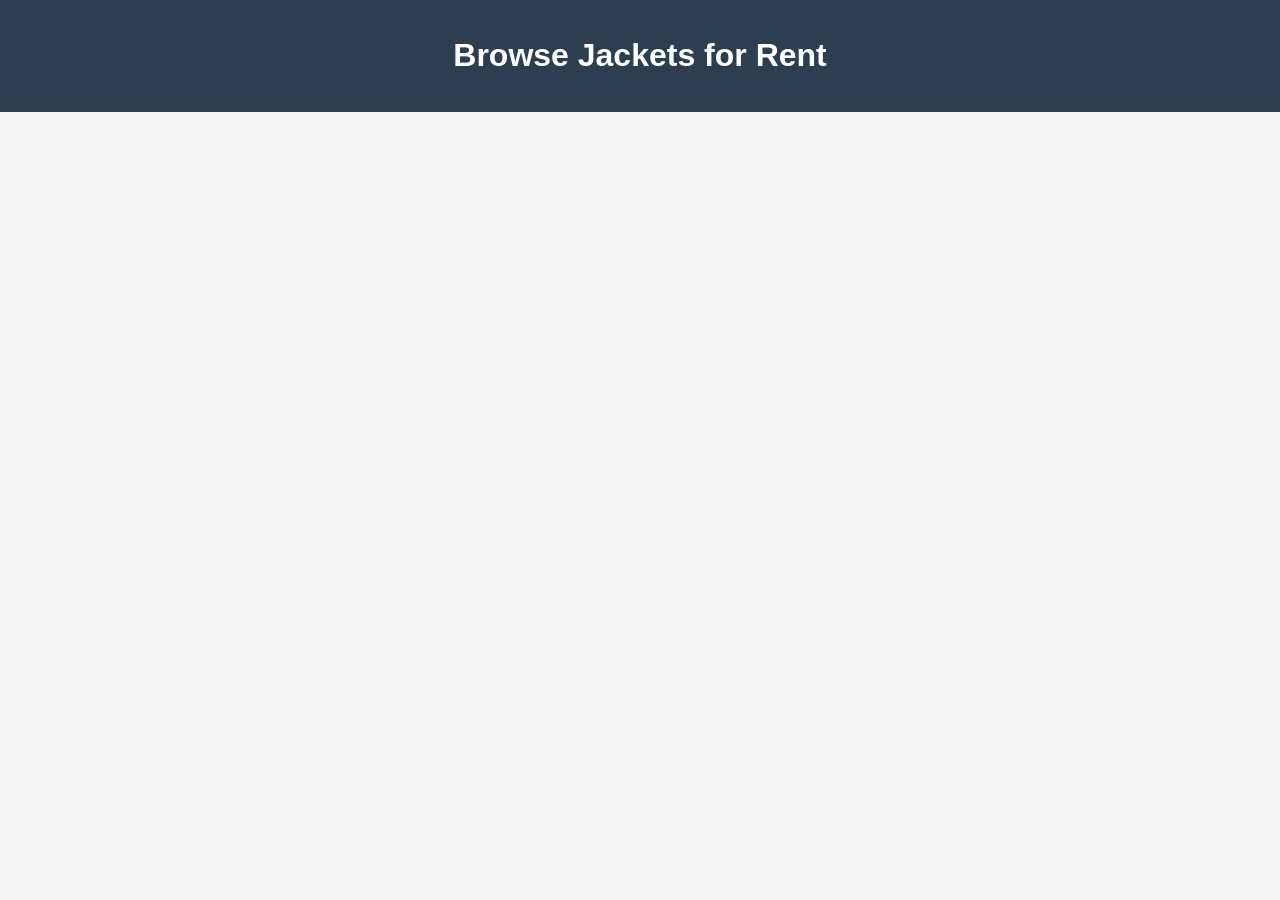
<file: index1.html>
<!DOCTYPE html>
<html lang="en">
<head>
  <meta charset="UTF-8" />
  <meta name="viewport" content="width=device-width, initial-scale=1.0"/>
  <title>Jacket Rental</title>
  <link rel="stylesheet" href="style.css" />
</head>
<body>
  <header>
    <h1>Browse Jackets for Rent</h1>
  </header>
  <main id="jacket-list">
    <!-- Jackets will be loaded here -->
  </main>
  <script src="script.js"></script>
</body>
</html>
</file>
<file: style.css>
body {
  font-family: Arial, sans-serif;
  margin: 0;
  background: #f4f4f4;
}

header {
  background: #2c3e50;
  color: white;
  padding: 1rem;
  text-align: center;
}

.filters {
  display: flex;
  flex-wrap: wrap;
  justify-content: center;
  gap: 1rem;
  padding: 1rem;
  background: #ecf0f1;
}

.filters input,
.filters select {
  padding: 0.5rem;
}

#equipment-list {
  display: flex;
  flex-wrap: wrap;
  justify-content: center;
  padding: 1rem;
}

.item {
  background: white;
  border-radius: 8px;
  width: 250px;
  margin: 1rem;
  padding: 1rem;
  text-align: center;
  box-shadow: 0 2px 5px rgba(0,0,0,0.1);
  cursor: pointer;
  transition: transform 0.2s ease;
}

.item:hover {
  transform: scale(1.02);
}

.item img {
  width: 100%;
  height: auto;
  border-radius: 5px;
}

.item h3 {
  margin: 0.5rem 0;
}

/* Modal styles */
.modal {
  display: none;
  position: fixed;
  z-index: 10;
  left: 0;
  top: 0;
  width: 100%;
  height: 100%;
  overflow: auto;
  background-color: rgba(0,0,0,0.6);
}

.modal-content {
  background-color: #fff;
  margin: 10% auto;
  padding: 1rem;
  border-radius: 8px;
  width: 90%;
  max-width: 500px;
  text-align: center;
  position: relative;
}

.modal-content img {
  max-width: 100%;
  border-radius: 6px;
}

.close {
  position: absolute;
  top: 10px;
  right: 20px;
  font-size: 28px;
  cursor: pointer;
}

.available {
  color: green;
  font-weight: bold;
}
.unavailable {
  color: red;
  font-weight: bold;
}
</file>
